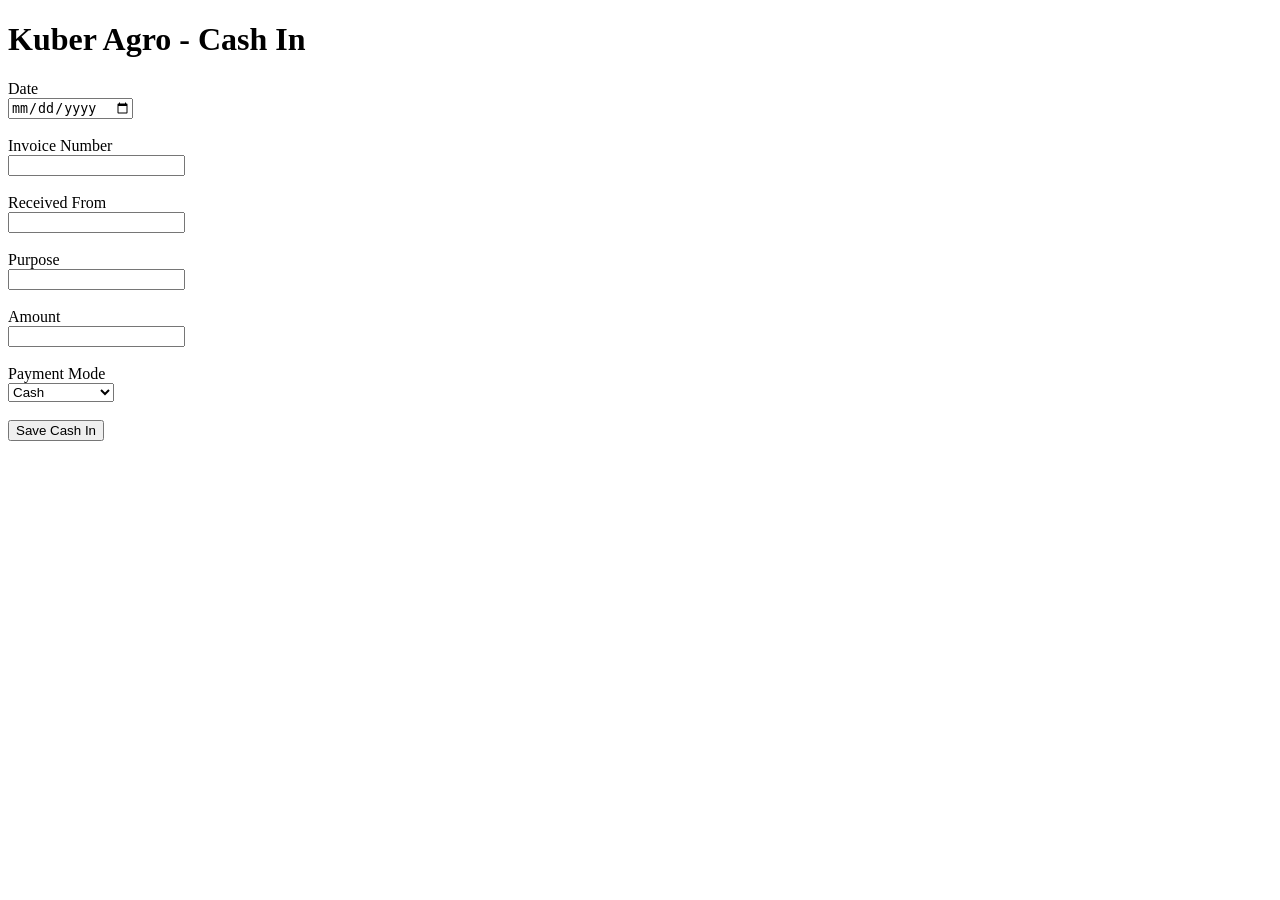
<file: templates/cash_in.html>
<!DOCTYPE html>
<html>
<head>
    <title>Cash In - Kuber Agro</title>
</head>
<body>

    <h1>Kuber Agro - Cash In</h1>

    <form method="POST">

    <label>Date</label><br>
    <input type="date" name="date"><br><br>

    <label>Invoice Number</label><br>
    <input type="text" name="invoice_no"><br><br>

    <label>Received From</label><br>
    <input type="text" name="party"><br><br>

    <label>Purpose</label><br>
    <input type="text" name="purpose"><br><br>

    <label>Amount</label><br>
    <input type="number" name="amount"><br><br>

    <label>Payment Mode</label><br>
    <select name="payment_mode">
        <option>Cash</option>
        <option>UPI</option>
        <option>Bank Transfer</option>
    </select><br><br>

    <button type="submit">Save Cash In</button>

</form>

</body>
</html>
</file>
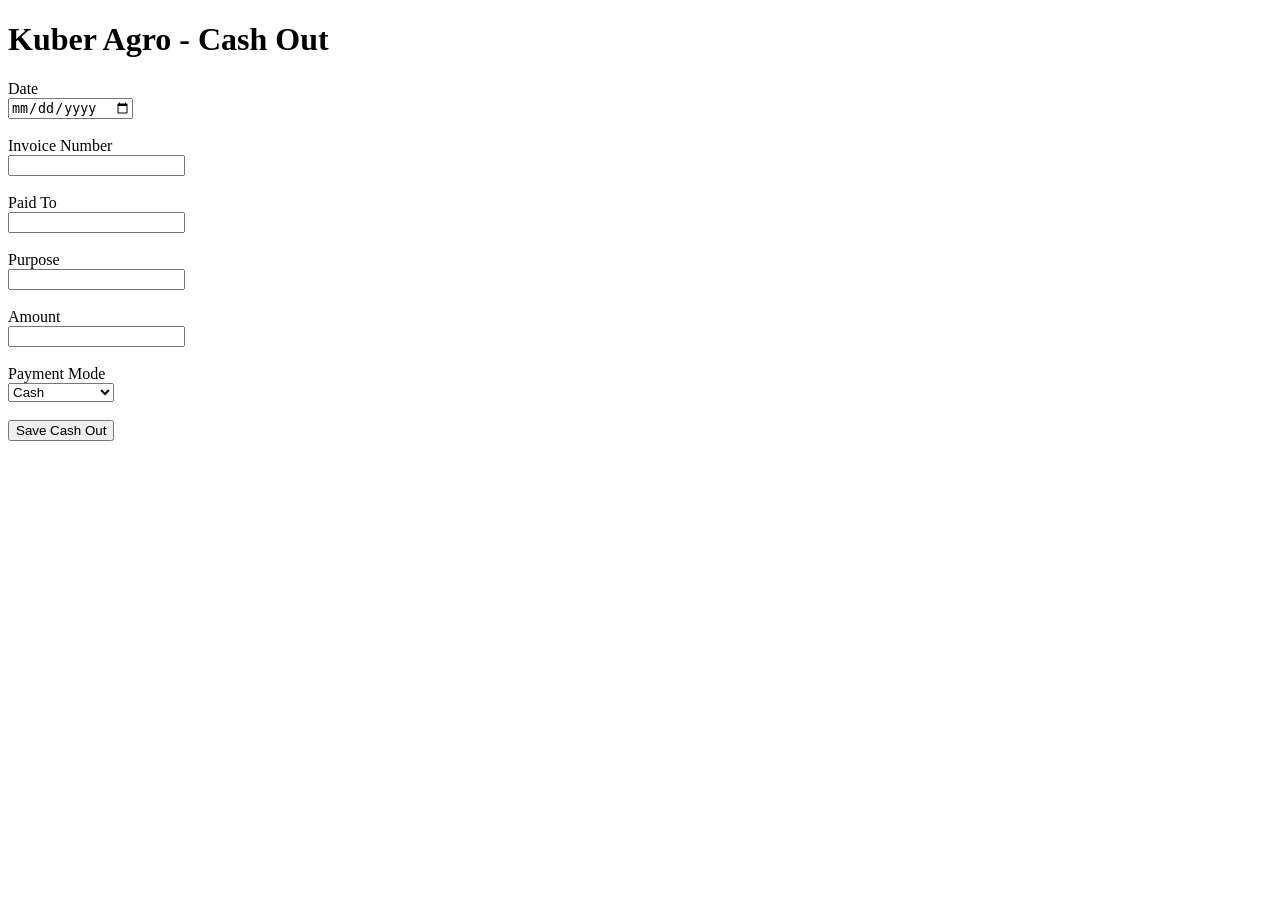
<file: templates/cash_out.html>
<!DOCTYPE html>
<html>
<head>
    <title>Cash Out - Kuber Agro</title>
</head>
<body>
<h1>Kuber Agro - Cash Out</h1>

<form method="POST">

    <label>Date</label><br>
    <input type="date" name="date"><br><br>

    <label>Invoice Number</label><br>
    <input type="text" name="invoice_no"><br><br>

    <label>Paid To</label><br>
    <input type="text" name="party"><br><br>

    <label>Purpose</label><br>
    <input type="text" name="purpose"><br><br>

    <label>Amount</label><br>
    <input type="number" name="amount"><br><br>

    <label>Payment Mode</label><br>
    <select name="payment_mode">
        <option>Cash</option>
        <option>UPI</option>
        <option>Bank Transfer</option>
    </select><br><br>

    <button type="submit">Save Cash Out</button>

</form>

</body>
</html>
</file>
